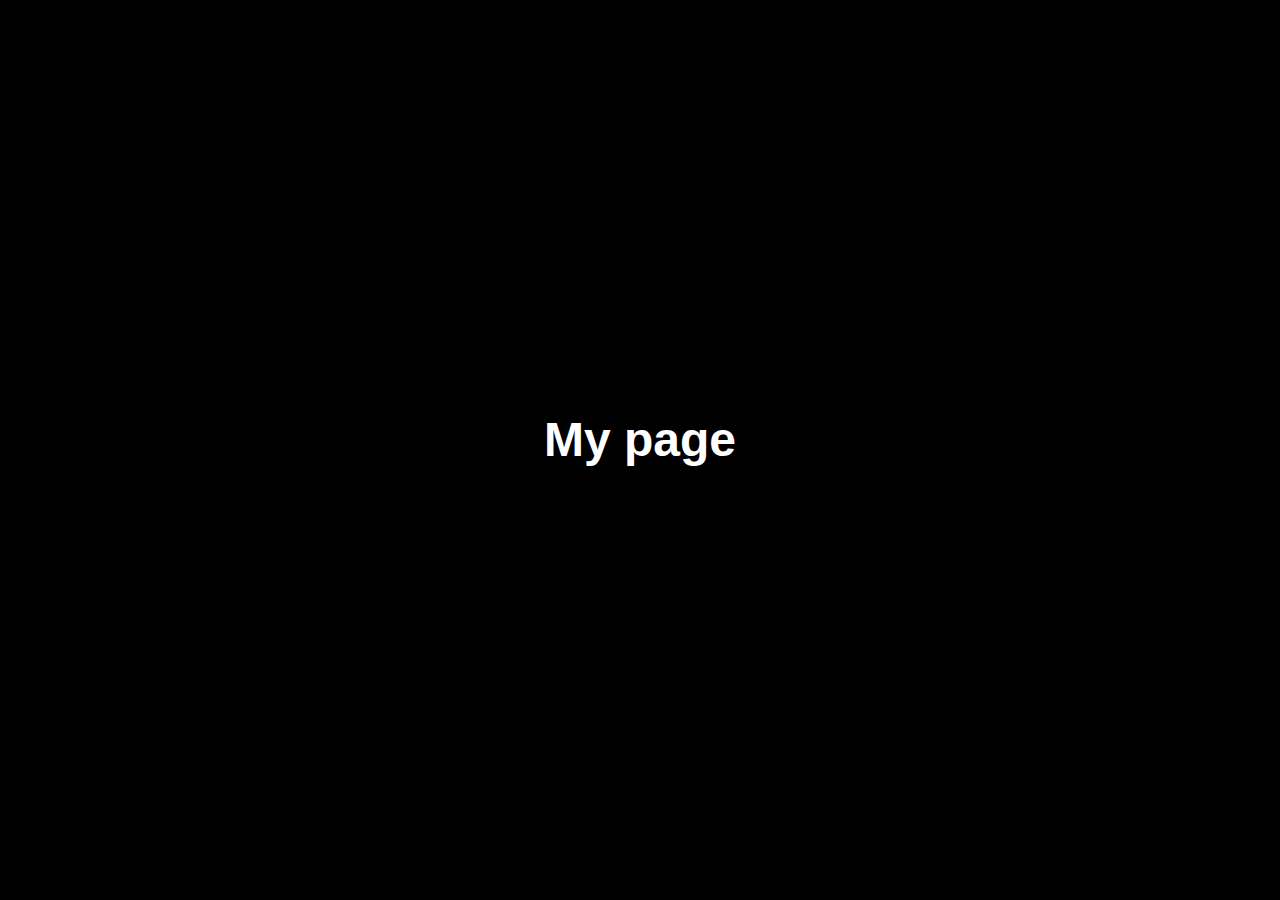
<file: js2_intro/index.html>
<!DOCTYPE html>
<html lang="en">
<head>
    <meta charset="UTF-8">
    <meta name="viewport" content="width=device-width, initial-scale=1.0">
    
    <title>My page</title>
    <link rel="stylesheet" href="css/main.css">
<!--     <script >
        console.log('Hello, world!');
    </script> -->
    <script src="js/main.js"></script>

</head>
<body>
    <main><h1>My page</h1></main>
</body>
</html>
</file>
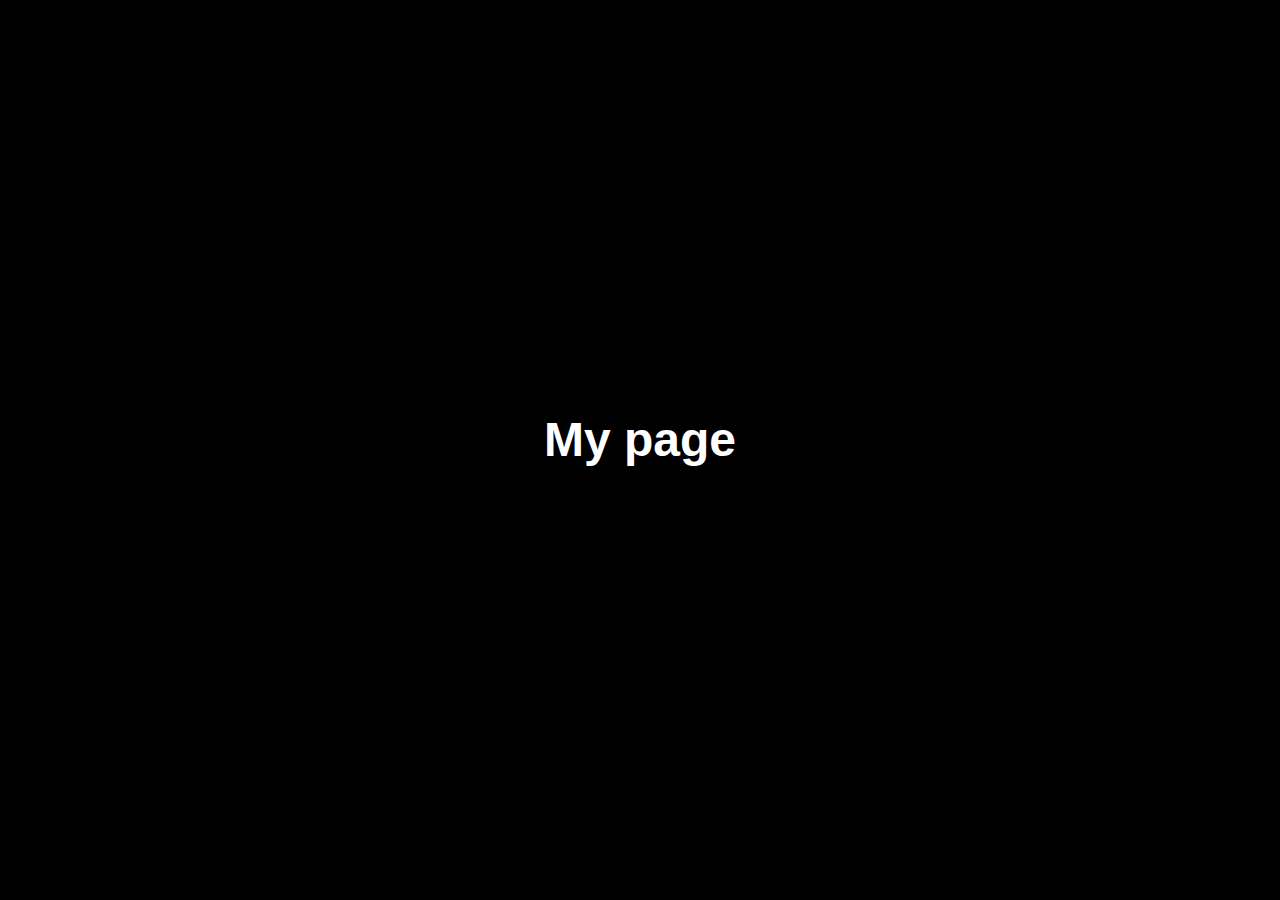
<file: js7_if/index.html>
<!DOCTYPE html>
<html lang="en">
<head>
    <meta charset="UTF-8">
    <meta name="viewport" content="width=device-width, initial-scale=1.0">
    
    <title>My page</title>
    <link rel="stylesheet" href="css/main.css">
<!--     <script >
        console.log('Hello, world!');
    </script> -->
    <script src="js/ternaryOp.js"></script>

</head>
<body>
    <main><h1>My page</h1></main>
</body>
</html>
</file>
<file: js2_intro/css/main.css>
* {
    margin: 0;
    padding: 0;
    box-sizing: border-box;
}

html,
body {
    width: 100%;
    font-family: Arial, sans-serif;
    background-color: #000;
    color: #fff;
    line-height: 1.6;
}

main {
    display: flex;
    flex-direction: column;
    align-items: center;
    justify-content: center;
    min-height: 100vh;   

}

h1 {
    font-size: 3rem;
    margin-bottom: 20px;
    text-align: center;
}
</file>
<file: js7_if/css/main.css>
* {
    margin: 0;
    padding: 0;
    box-sizing: border-box;
}

html,
body {
    width: 100%;
    font-family: Arial, sans-serif;
    background-color: #000;
    color: #fff;
    line-height: 1.6;
}

main {
    display: flex;
    flex-direction: column;
    align-items: center;
    justify-content: center;
    min-height: 100vh;   

}

h1 {
    font-size: 3rem;
    margin-bottom: 20px;
    text-align: center;
}
</file>
